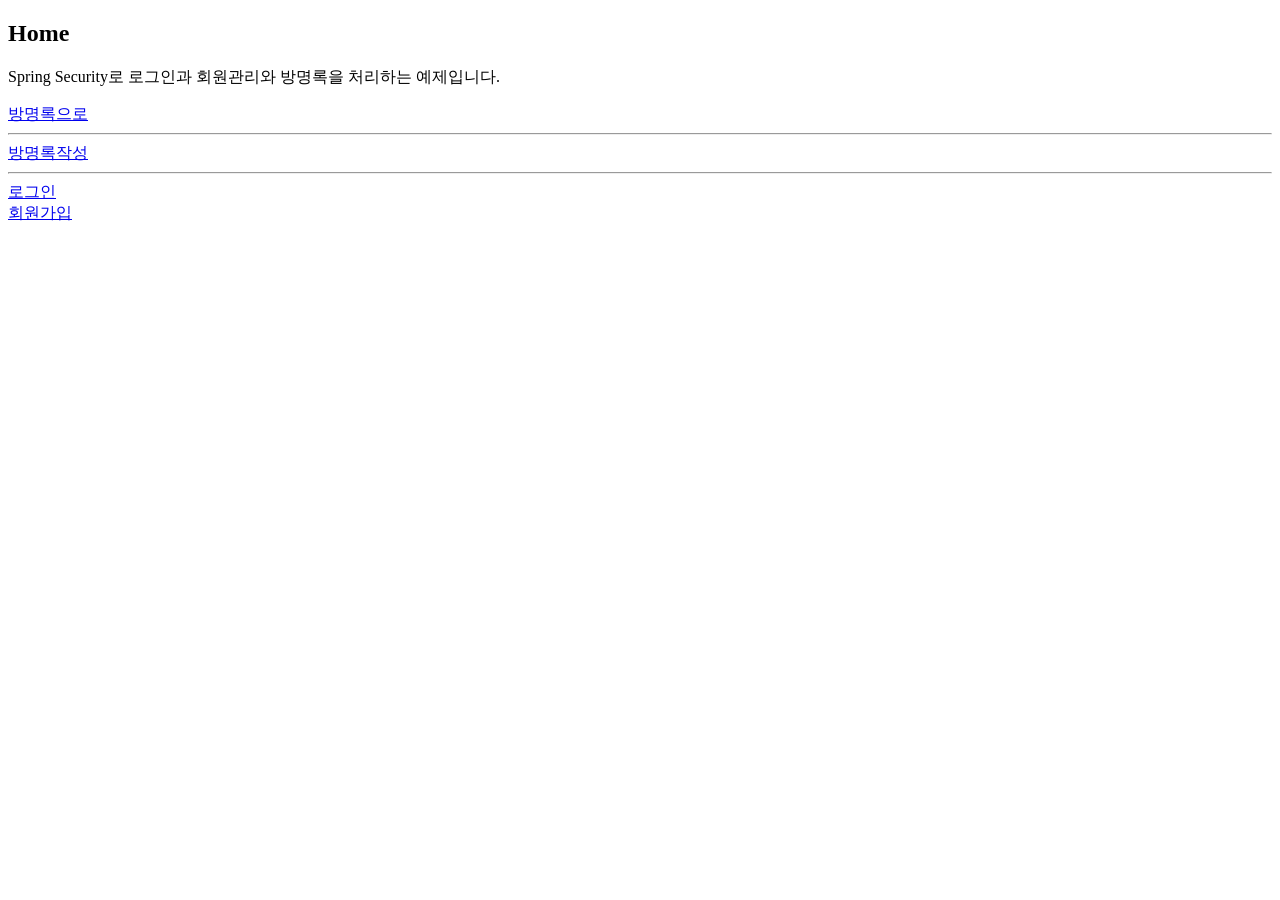
<file: src/main/resources/static/index.html>
<!DOCTYPE html>
<html lang="en">
<head>
    <meta charset="UTF-8">
    <title>Title</title>
</head>
<body>
    <h2>Home</h2>
    <p>Spring Security로 로그인과 회원관리와 방명록을 처리하는 예제입니다.</p>
    <div><a href="/visitorMain">방명록으로</a></div>
    <hr>
    <div><a href="/visitorForm.html">방명록작성</a></div>
    <hr>
    <div><a href="/login">로그인</a></div>
    <div><a href="/members/register">회원가입</a></div>
</body>
</html>
</file>
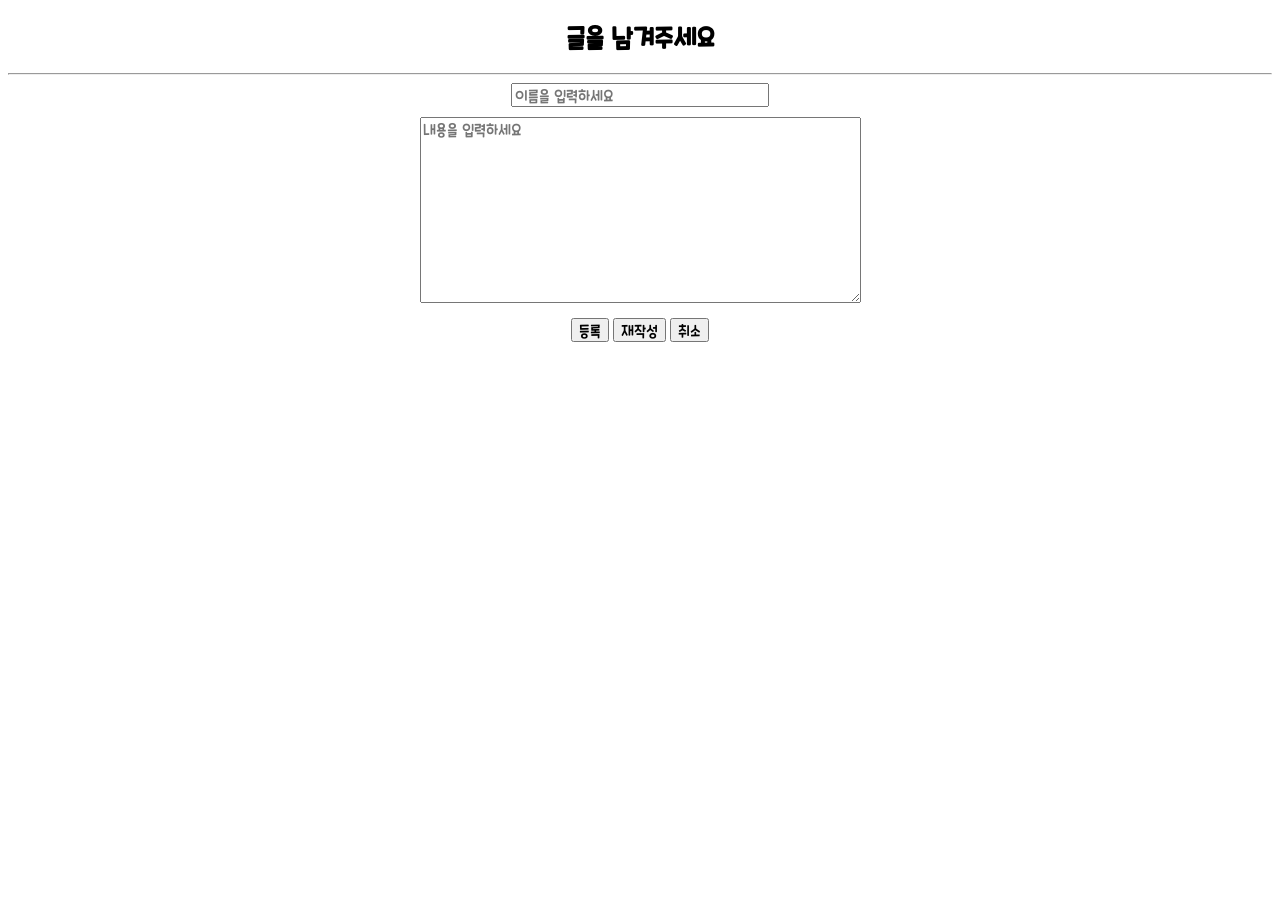
<file: src/main/resources/static/visitorForm.html>
<!DOCTYPE html>
<html lang="en">
<head>
    <meta charset="UTF-8">
    <title>방명록 작성</title>
    <link rel="stylesheet" href="css/visitor.css" />
</head>
<body>
    <h2>글을 남겨주세요</h2>
    <hr>
    <form action="/vinsert" method="post">
        <input type="text" name="name" placeholder="이름을 입력하세요" required/><br>
        <textarea name="memo" rows="10" cols="35" placeholder="내용을 입력하세요" required></textarea><br>
        <input type="submit" value="등록"/>
        <input type="reset" value="재작성"/>
        <input type="button" value="취소" onclick="location.href='/visitorMain'"/>
    </form>
</body>
</html>
</file>
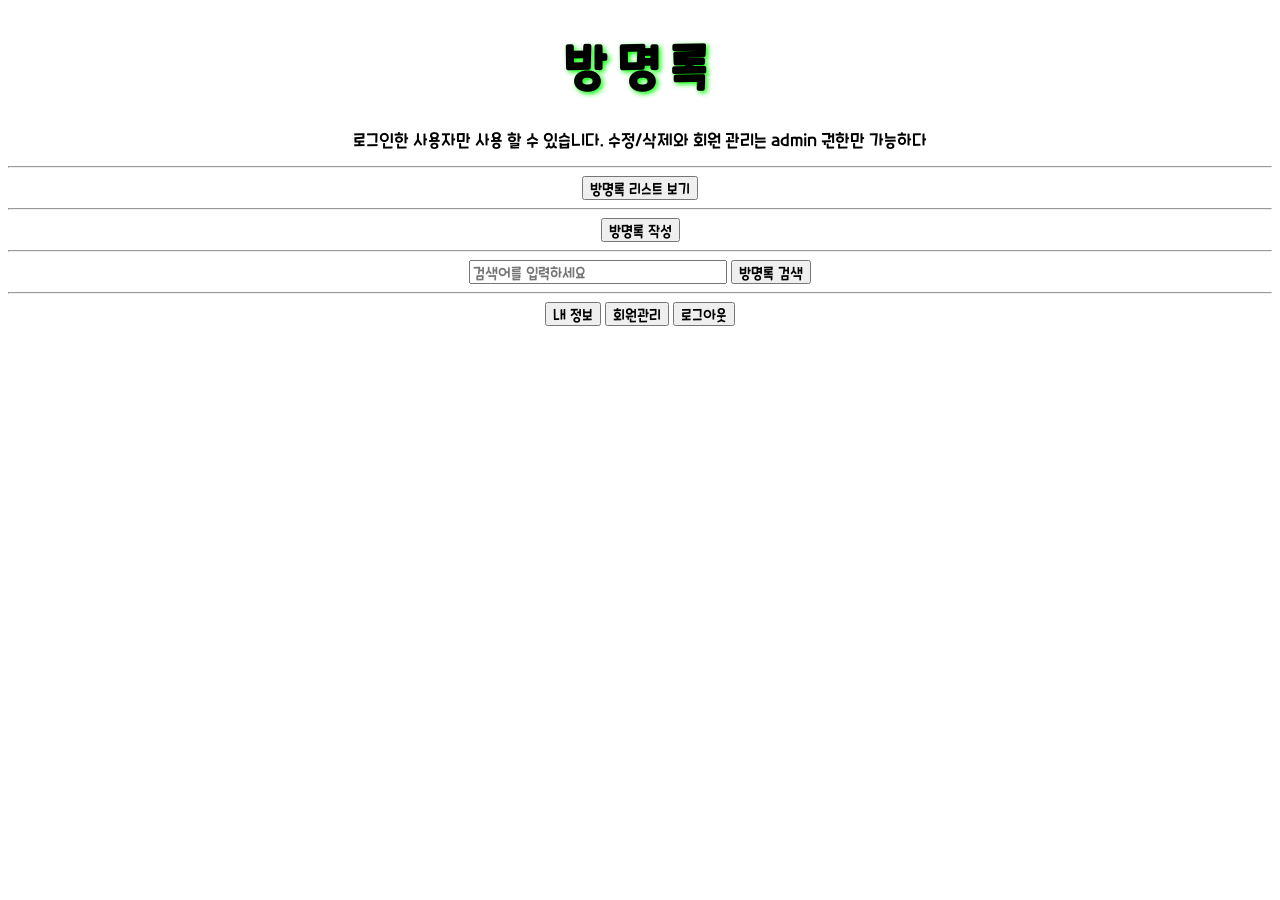
<file: src/main/resources/static/visitorMain.html>
<!DOCTYPE html>
<html lang="en">
<head>
    <meta charset="UTF-8">
    <title>Springboot4 방명록</title>
    <link rel="stylesheet" href="css/visitor.css" />
</head>
<body>
  <h1>방명록</h1>
  <p>로그인한 사용자만 사용 할 수 있습니다. 수정/삭제와 회원 관리는 admin 권한만 가능하다</p>
  <hr>
  <a href="/vlist"><button>방명록 리스트 보기</button></a>
  <hr>
  <a href="/visitorForm.html"><button>방명록 작성</button></a>
  <hr>
  <form action="/vsearch" method="get">
    <input type="text" name="key" placeholder="검색어를 입력하세요" />
    <input type="submit" value="방명록 검색" />
  </form>
  <hr>
    <a href="/members/me"><button>내 정보</button></a>
    <a href="/admin/members"><button>회원관리</button></a>
  <form action ="/logout" method="post" style="display:inline;">
    <button type="submit">로그아웃</button>
  </form>
</body>
</html>
</file>
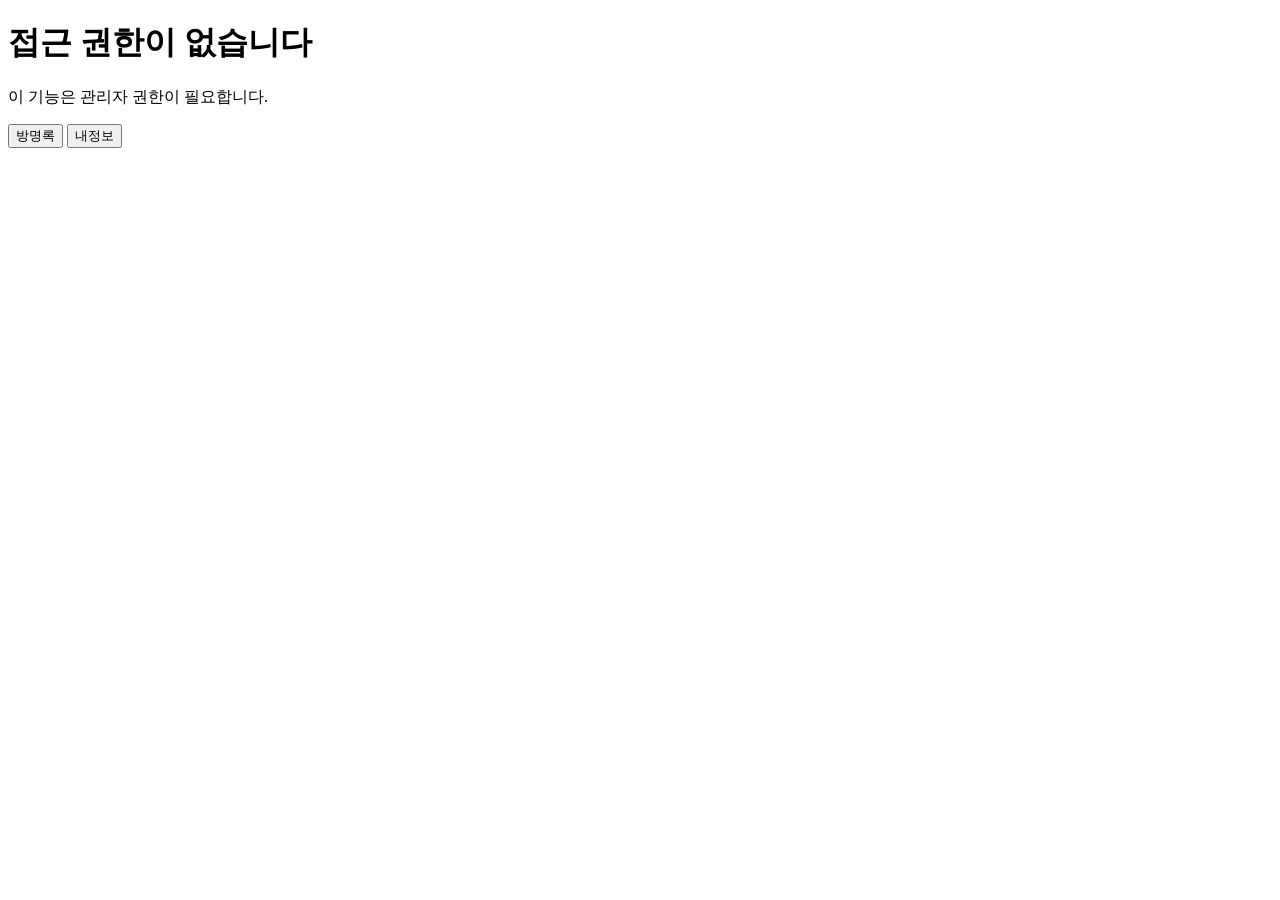
<file: src/main/resources/templates/access-denied.html>
<!DOCTYPE html>
<html lang="ko" xmlns:th="http://www.thymeleaf.org">
<head>
    <meta charset="UTF-8">
    <title>접근 거부</title>
    <link rel="stylesheet" th:href="@{/css/style.css}">
</head>
<body>
    <h1>접근 권한이 없습니다</h1>
    <p>이 기능은 관리자 권한이 필요합니다.</p>
    <p>
        <a th:href="@{/visitorMain}"><button>방명록</button></a>
        <a th:href="@{/members/me}"><button>내정보</button></a>
    </p>
</body>
</html>
</file>
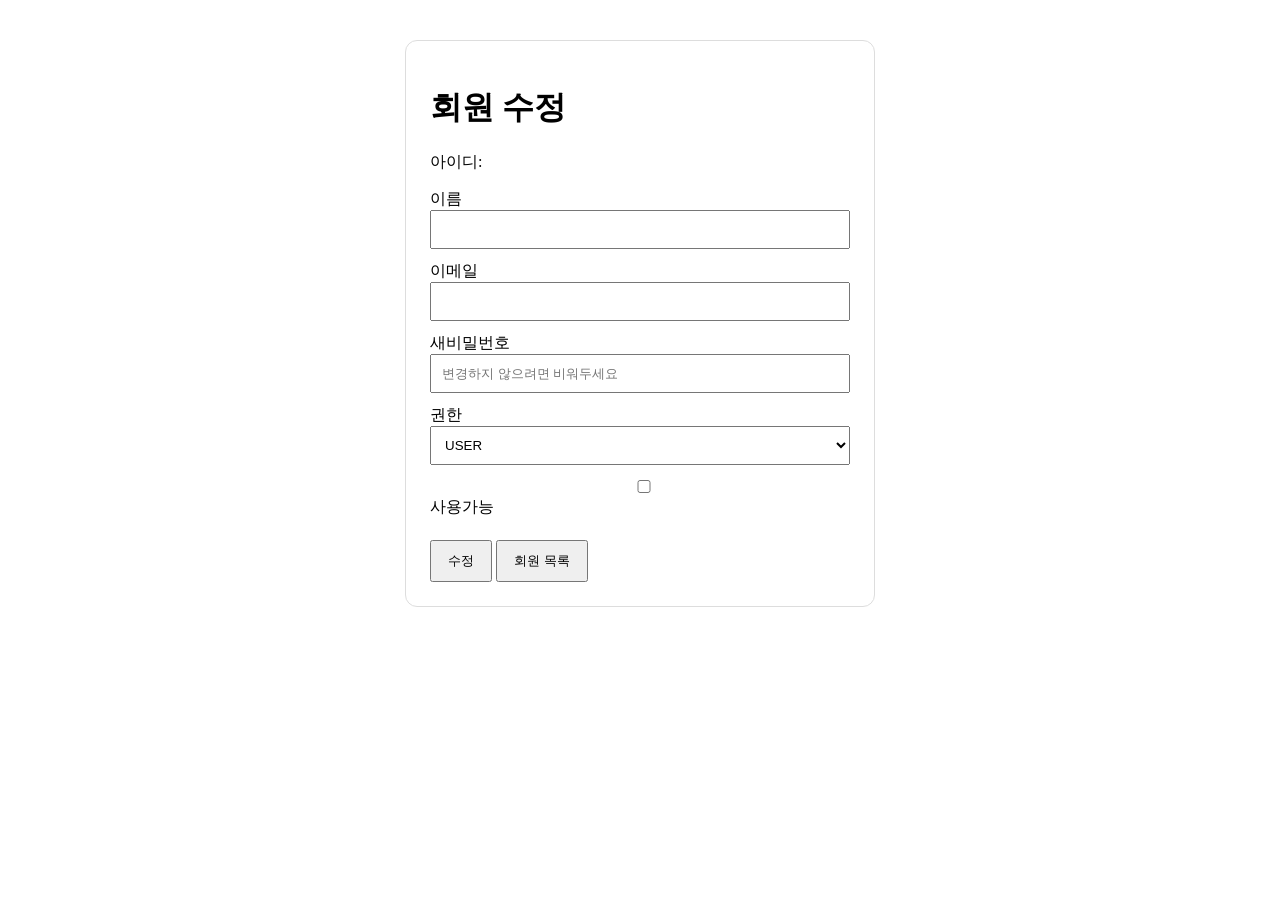
<file: src/main/resources/templates/memberAdminEditForm.html>
<!DOCTYPE html>
<html lang="ko" xmlns:th="http://www.thymeleaf.org">
<head>
    <meta charset="UTF-8">
    <title>회원 수정(관리자)</title>
    <link rel="stylesheet" th:href="@{/css/visitor.css}">
    <style>
        .box { width: 420px; margin: 40px auto; padding: 24px; border: 1px solid #ddd; border-radius: 12px; background: #fff; }
        label { display: block; margin: 12px 0; }
        input, select { width: 100%; padding: 10px; box-sizing: border-box; }
        button { padding: 10px 16px; margin-top: 10px; }
        .msg { color: #2563eb; }
        .error { color: #dc2626; }
        .hint { background: #f3f4f6; padding: 10px; border-radius: 8px; font-size: 14px; }
    </style>
</head>
<body>
    <div class="box">
        <h1>회원 수정</h1>
        <p>아이디:<strong th:text="${member.username}"></strong></p>
        <form method="POST" th:action="@{/admin/members/{id}/edit(id=${member.id})}" th:object="${memberForm}">
            <div class="error" th:if="${#fields.hasGlobalErrors()}"
                 th:each="err : ${#fields.globalErrors()}"
                 th:text="${err}"></div>

            <label>이름
                <input type="text" th:field="*{name}" required>
                <span class="error" th:errors="*{name}"></span>
            </label>

            <label>이메일
                <input type="email" th:field="*{email}" required>
                <span class="error" th:errors="*{email}"></span>
            </label>

            <label>새비밀번호
                <input type="password" th:field="*{password}" placeholder="변경하지 않으려면 비워두세요">
                <span class="error" th:errors="*{password}"></span>
            </label>

            <label>권한
                <select th:field="*{role}">
                    <option value="USER">USER</option>
                    <option value="ADMIN">ADMIN</option>
                </select>
            </label>

            <label>
                <input type="checkbox" th:field="*{enabled}"> 사용가능
            </label>

            <button type="submit">수정</button>
            <a th:href="@{/admin/members}"><button type="button">회원 목록</button></a>
        </form>
    </div>
</body>
</html>
</file>
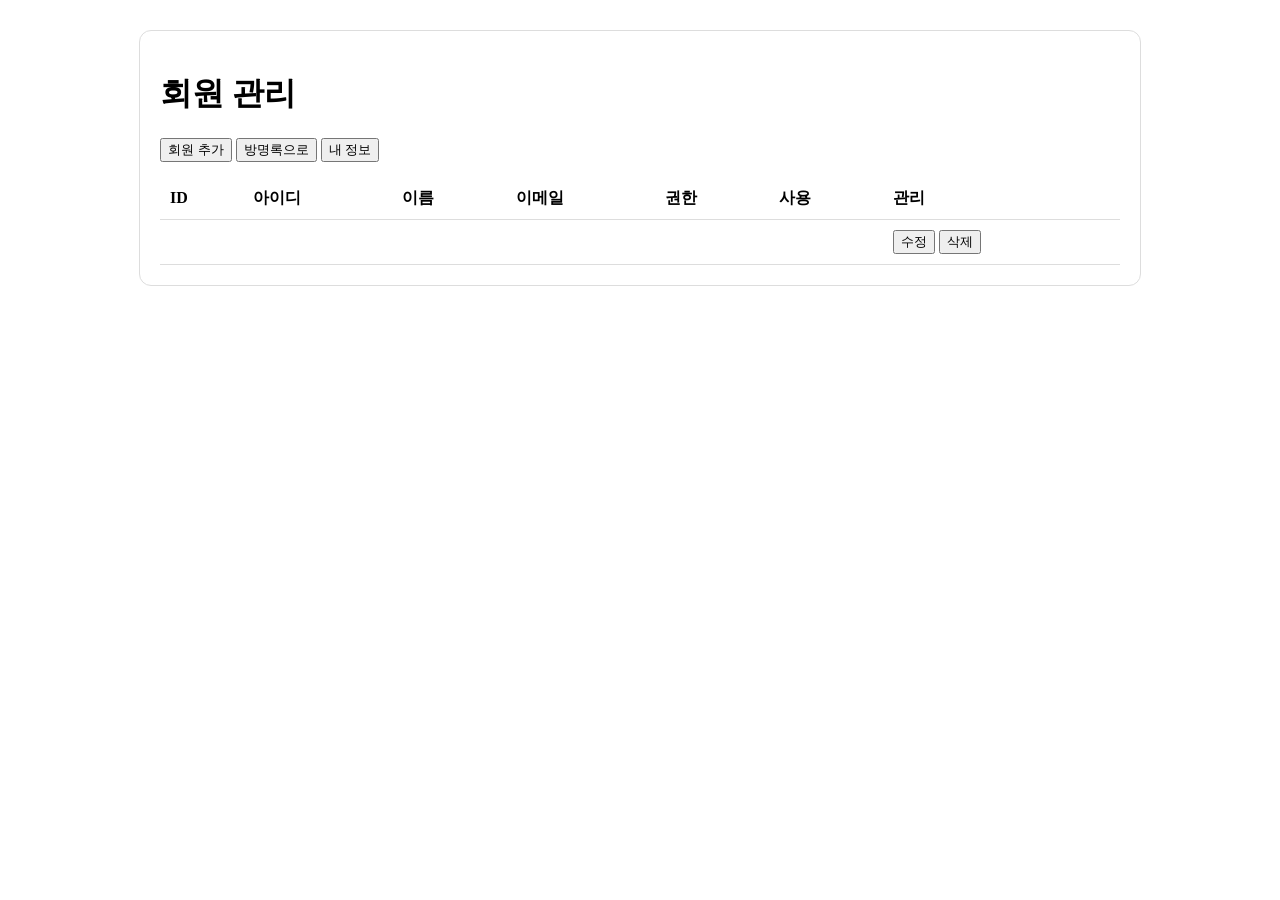
<file: src/main/resources/templates/memberList.html>
<!DOCTYPE html>
<html lang="ko" xmlns:th="http://www.thymeleaf.org">
<head>
    <meta charset="UTF-8">
    <title>회원 관리</title>
    <link rel="stylesheet" th:href="@{/css/visitor.css}">
    <style>
        .wrap { width: 960px; margin: 30px auto; padding: 20px; background: #fff; border-radius: 12px; border: 1px solid #ddd; }
        table { width: 100%; border-collapse: collapse; }
        th, td { padding: 10px; border-bottom: 1px solid #ddd; text-align: left; }
        .msg { color: #dc2626; }
        form { display: inline; }
    </style>
</head>
<body>
    <div class="wrap">
        <h1>회원 관리</h1>
        <p class="msg" th:if="${msg}" th:text="${msg}"></p>
        <p>
            <a th:href="@{/admin/members/new}"><button>회원 추가</button></a>
            <a th:href="@{/visitorMain}"><button>방명록으로</button></a>
            <a th:href="@{/members/me}"><button>내 정보</button></a>
        </p>
        <table>
            <thead>
                <tr>
                    <th>ID</th>
                    <th>아이디</th>
                    <th>이름</th>
                    <th>이메일</th>
                    <th>권한</th>
                    <th>사용</th>
                    <th>관리</th>
                </tr>
            </thead>
            <tbody>
                <tr th:each="member : ${memberList}">
                    <td th:text="${member.id}"></td>
                    <td th:text="${member.username}"></td>
                    <td th:text="${member.name}"></td>
                    <td th:text="${member.email}"></td>
                    <td th:text="${member.role}"></td>
                    <td th:text="${member.enabled ? 'Y' : 'N'}"></td>
                    <td>    <!-- http://localhost:9090/admin/members/1/edit -->
                        <a th:href="@{/admin/members/{id}/edit(id=${member.id})}"><button>수정</button></a>
                        <form method="post" th:action="@{/admin/members/{id}/delete(id=${member.id})}" onsubmit="return confirm('삭제하시겠습니까?')">
                            <button type="submit">삭제</button>
                        </form>
                    </td>
                </tr>
            </tbody>
        </table>
    </div>
</body>
</html>
</file>
<file: src/main/resources/static/css/visitor.css>
@charset "UTF-8";
@font-face {
    font-family: 'CookieRunOTF Regular';
    src : url('../fonts/CookieRun Regular.otf') format('opentype');
    font-style: normal;
    font-weight: normal;
}
* {
    font-family: 'CookieRunOTF Regular';
    box-sizing: border-box;
}
body {
    text-align: center;
}
h1 {
    text-shadow: 2px 2px 5px lime;
    font-size: 3em;
    letter-spacing: 10px;
}
textarea {
    margin: 10px;
}
</file>
